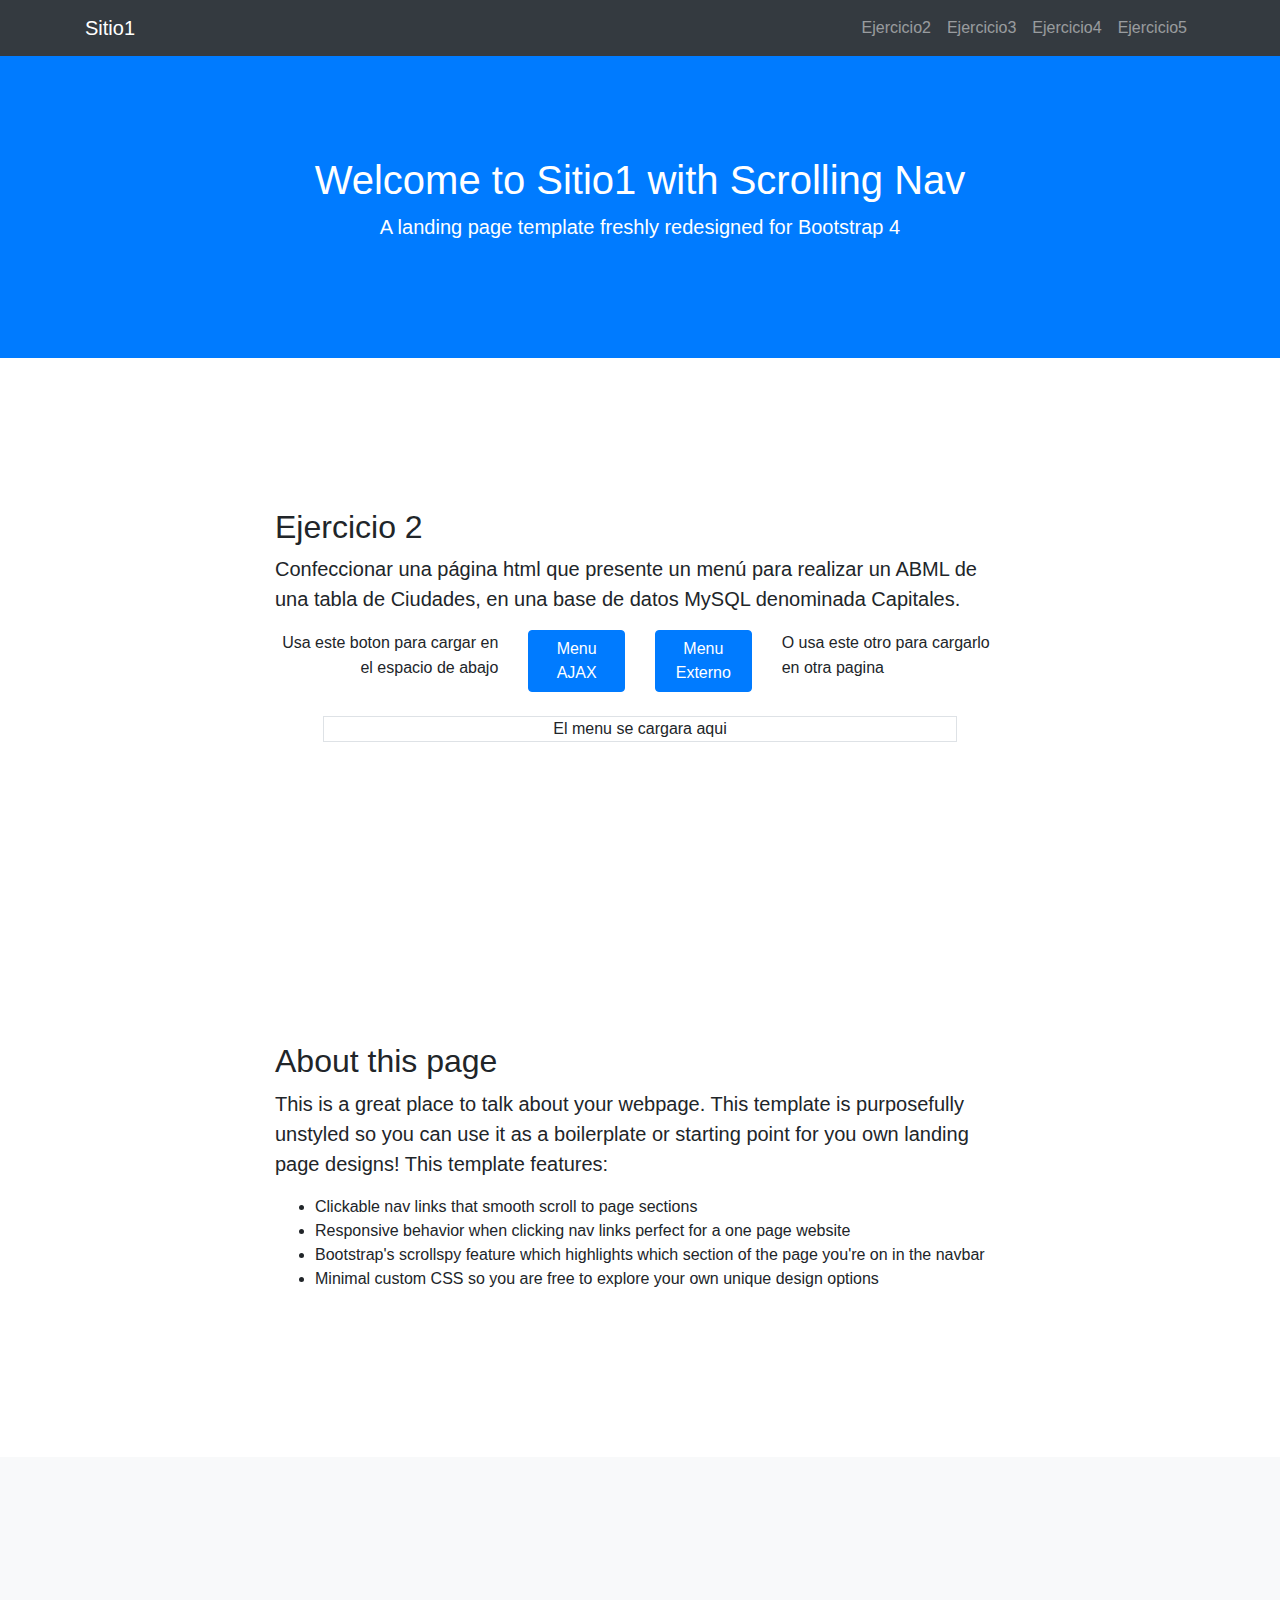
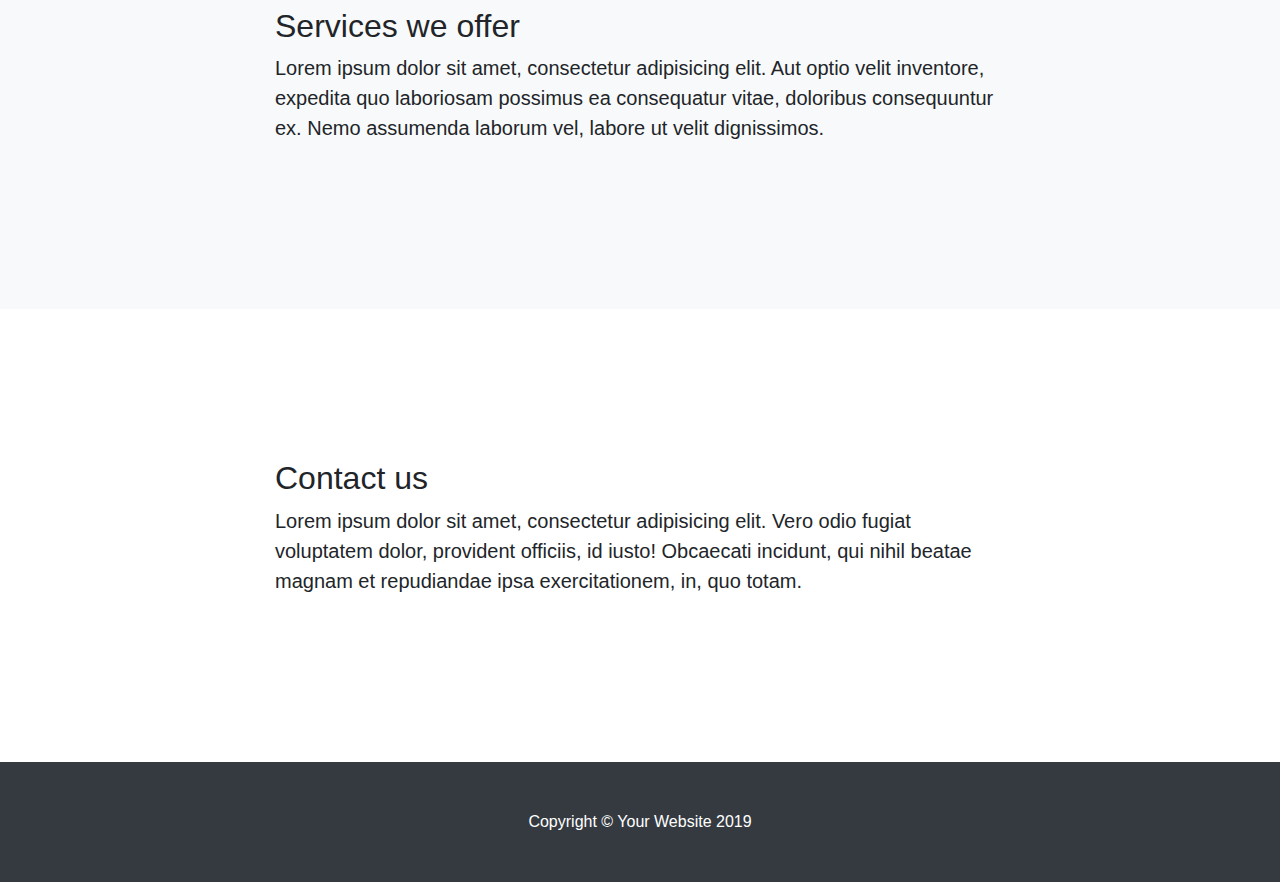
<file: sitio1/index.html>
<!DOCTYPE html>
<html lang="en">

<head>

  <meta charset="utf-8">
  <meta name="viewport" content="width=device-width, initial-scale=1, shrink-to-fit=no">
  <meta name="description" content="">
  <meta name="author" content="">

  <title>Ejercicio2</title>

  <!-- Bootstrap core CSS -->
  <link href="vendor/bootstrap/css/bootstrap.min.css" rel="stylesheet">

  <!-- Custom styles for this template -->
  <link href="css/scrolling-nav.css" rel="stylesheet">

</head>

<body id="page-top">

  <!-- Navigation -->
  <nav class="navbar navbar-expand-lg navbar-dark bg-dark fixed-top" id="mainNav">
    <div class="container">
      <a class="navbar-brand js-scroll-trigger" href="#page-top">Sitio1</a>
      <button class="navbar-toggler" type="button" data-toggle="collapse" data-target="#navbarResponsive"
        aria-controls="navbarResponsive" aria-expanded="false" aria-label="Toggle navigation">
        <span class="navbar-toggler-icon"></span>
      </button>
      <div class="collapse navbar-collapse" id="navbarResponsive">
        <ul class="navbar-nav ml-auto">
          <li class="nav-item">
            <a class="nav-link js-scroll-trigger" href="#ejercicio2">Ejercicio2</a>
          </li>
          <li class="nav-item">
            <a class="nav-link js-scroll-trigger" href="#about">Ejercicio3</a>
          </li>
          <li class="nav-item">
            <a class="nav-link js-scroll-trigger" href="#services">Ejercicio4</a>
          </li>
          <li class="nav-item">
            <a class="nav-link js-scroll-trigger" href="#contact">Ejercicio5</a>
          </li>
        </ul>
      </div>
    </div>
  </nav>

  <header class="bg-primary text-white">
    <div class="container text-center">
      <h1>Welcome to Sitio1 with Scrolling Nav</h1>
      <p class="lead">A landing page template freshly redesigned for Bootstrap 4</p>
    </div>
  </header>

  <section id="ejercicio2">
    <div class="container">
      <div class="row">
        <div class="col-lg-8 mx-auto">
          <h2>Ejercicio 2</h2>
          <p class="lead">Confeccionar una página html que presente un menú para realizar un ABML de una tabla de
            Ciudades, en
            una base de datos MySQL denominada Capitales.</p>
          <div class="row">
            <div class="col-sm-4 text-right align-text-bottom">
              <span class="align-middle">Usa este boton para cargar en el espacio de abajo</span>
              <!--<button class="btn btn-primary" type="submit" href="Menu.html" target="_top">Menu</button>-->
              <!--<button class="btn btn-primary" onclick="window.location.href='Menu.html'">Menu</button>-->
            </div>
            <div class="col-sm-2">
              <!--<button class="btn btn-primary" type="submit" href="Menu.html" target="_top">Menu</button>-->
              <button id="btnMenu" class="btn btn-primary">Menu AJAX</button>
            </div>
            <div class="col-sm-2">
              <button id="btnMenu2" class="btn btn-primary" onclick="window.location.href='Menu.html'">Menu
                Externo</button>
            </div>
            <div class="col-sm-4 text-left align-text-bottom">
                <span class="align-middle">O usa este otro para cargarlo en otra pagina</span>
                <!--<button class="btn btn-primary" type="submit" href="Menu.html" target="_top">Menu</button>-->
                <!--<button class="btn btn-primary" onclick="window.location.href='Menu.html'">Menu</button>-->
              </div>
          </div>
          <div class="row">
            <div id="divDynContent" class="col-sm-10 border mt-4 mx-auto text-center">
              El menu se cargara aqui
            </div>
          </div>
        </div>
      </div>
    </div>
  </section>

  <section id="about">
    <div class="container">
      <div class="row">
        <div class="col-lg-8 mx-auto">
          <h2>About this page</h2>
          <p class="lead">This is a great place to talk about your webpage. This template is purposefully unstyled so
            you can use it as a boilerplate or starting point for you own landing page designs! This template features:
          </p>
          <ul>
            <li>Clickable nav links that smooth scroll to page sections</li>
            <li>Responsive behavior when clicking nav links perfect for a one page website</li>
            <li>Bootstrap's scrollspy feature which highlights which section of the page you're on in the navbar</li>
            <li>Minimal custom CSS so you are free to explore your own unique design options</li>
          </ul>
        </div>
      </div>
    </div>
  </section>

  <section id="services" class="bg-light">
    <div class="container">
      <div class="row">
        <div class="col-lg-8 mx-auto">
          <h2>Services we offer</h2>
          <p class="lead">Lorem ipsum dolor sit amet, consectetur adipisicing elit. Aut optio velit inventore, expedita
            quo laboriosam possimus ea consequatur vitae, doloribus consequuntur ex. Nemo assumenda laborum vel, labore
            ut velit dignissimos.</p>
        </div>
      </div>
    </div>
  </section>

  <section id="contact">
    <div class="container">
      <div class="row">
        <div class="col-lg-8 mx-auto">
          <h2>Contact us</h2>
          <p class="lead">Lorem ipsum dolor sit amet, consectetur adipisicing elit. Vero odio fugiat voluptatem dolor,
            provident officiis, id iusto! Obcaecati incidunt, qui nihil beatae magnam et repudiandae ipsa
            exercitationem, in, quo totam.</p>
        </div>
      </div>
    </div>
  </section>

  <!-- Footer -->
  <footer class="py-5 bg-dark">
    <div class="container">
      <p class="m-0 text-center text-white">Copyright &copy; Your Website 2019</p>
    </div>
    <!-- /.container -->
  </footer>

  <!-- Bootstrap core JavaScript -->
  <script src="vendor/jquery/jquery.min.js"></script>
  <script src="vendor/bootstrap/js/bootstrap.bundle.min.js"></script>

  <!-- Plugin JavaScript -->
  <script src="vendor/jquery-easing/jquery.easing.min.js"></script>

  <!-- Custom JavaScript for this theme -->
  <script src="js/scrolling-nav.js"></script>

</body>
<script type="text/javascript">
  $("#btnMenu").click(function () {
    $("#divDynContent").load("Menu.html");
  });
</script>

</html>
</file>
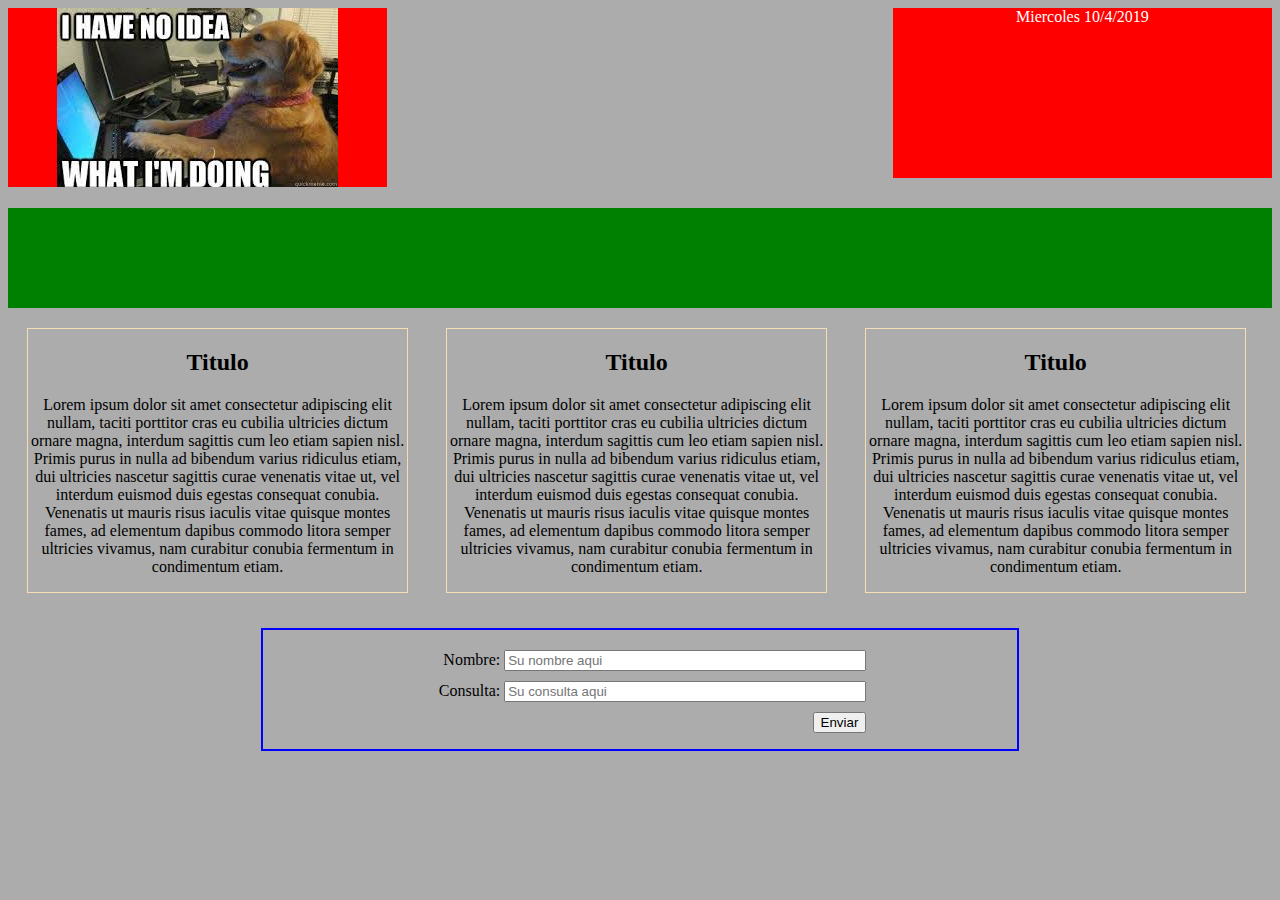
<file: parcial1Ej.htm>
<html>

<head>
    <title> Ejemplo Parcial</title>
    <link rel="stylesheet" type="text/css" href="parcial1Ej.css">
</head>

<body>
    <div class="cabecera">
        <div class="logo">
            <img src="download.jpg" alt="logo" />
        </div>
        <div class="contenedorFecha"> Miercoles 10/4/2019
        </div>
    </div>
    <div class="banner">
    </div>
    <div class="contenedorTitulares">
        <div class="titular">
            <h2>Titulo</h2>
            <p class=texto>Lorem ipsum dolor sit amet consectetur adipiscing elit nullam, taciti porttitor cras eu
                cubilia ultricies dictum ornare magna, interdum sagittis cum leo etiam sapien nisl. Primis purus in
                nulla ad bibendum varius ridiculus etiam, dui ultricies nascetur sagittis curae venenatis vitae ut, vel
                interdum euismod duis egestas consequat conubia. Venenatis ut mauris risus iaculis vitae quisque montes
                fames, ad elementum dapibus commodo litora semper ultricies vivamus, nam curabitur conubia fermentum in
                condimentum etiam.</p>
        </div>
        <div class="titular">
            <h2>Titulo</h2>
            <p class=texto>Lorem ipsum dolor sit amet consectetur adipiscing elit nullam, taciti porttitor cras eu
                cubilia ultricies dictum ornare magna, interdum sagittis cum leo etiam sapien nisl. Primis purus in
                nulla ad bibendum varius ridiculus etiam, dui ultricies nascetur sagittis curae venenatis vitae ut, vel
                interdum euismod duis egestas consequat conubia. Venenatis ut mauris risus iaculis vitae quisque montes
                fames, ad elementum dapibus commodo litora semper ultricies vivamus, nam curabitur conubia fermentum in
                condimentum etiam.</p>
        </div>
        <div class="titular">
            <h2>Titulo</h2>
            <p class=texto>Lorem ipsum dolor sit amet consectetur adipiscing elit nullam, taciti porttitor cras eu
                cubilia ultricies dictum ornare magna, interdum sagittis cum leo etiam sapien nisl. Primis purus in
                nulla ad bibendum varius ridiculus etiam, dui ultricies nascetur sagittis curae venenatis vitae ut, vel
                interdum euismod duis egestas consequat conubia. Venenatis ut mauris risus iaculis vitae quisque montes
                fames, ad elementum dapibus commodo litora semper ultricies vivamus, nam curabitur conubia fermentum in
                condimentum etiam.</p>
        </div>
    </div>

    <div class="contenedorForm">

        <form>
            <div class="divinputs">
                <div>
                    <label for="nombre">Nombre: </label>
                    <input type="text" name="nombre" placeholder="Su nombre aqui">
                </div>
                <div>
                    <label for="consulta">Consulta: </label>
                    <input type="text" name="consulta" placeholder="Su consulta aqui">
                </div>

                <div class="divbtnenviar">
                    <button type="submit">Enviar</button>
                </div>
            </div>
        </form>
    </div>

</body>

</html>
</file>
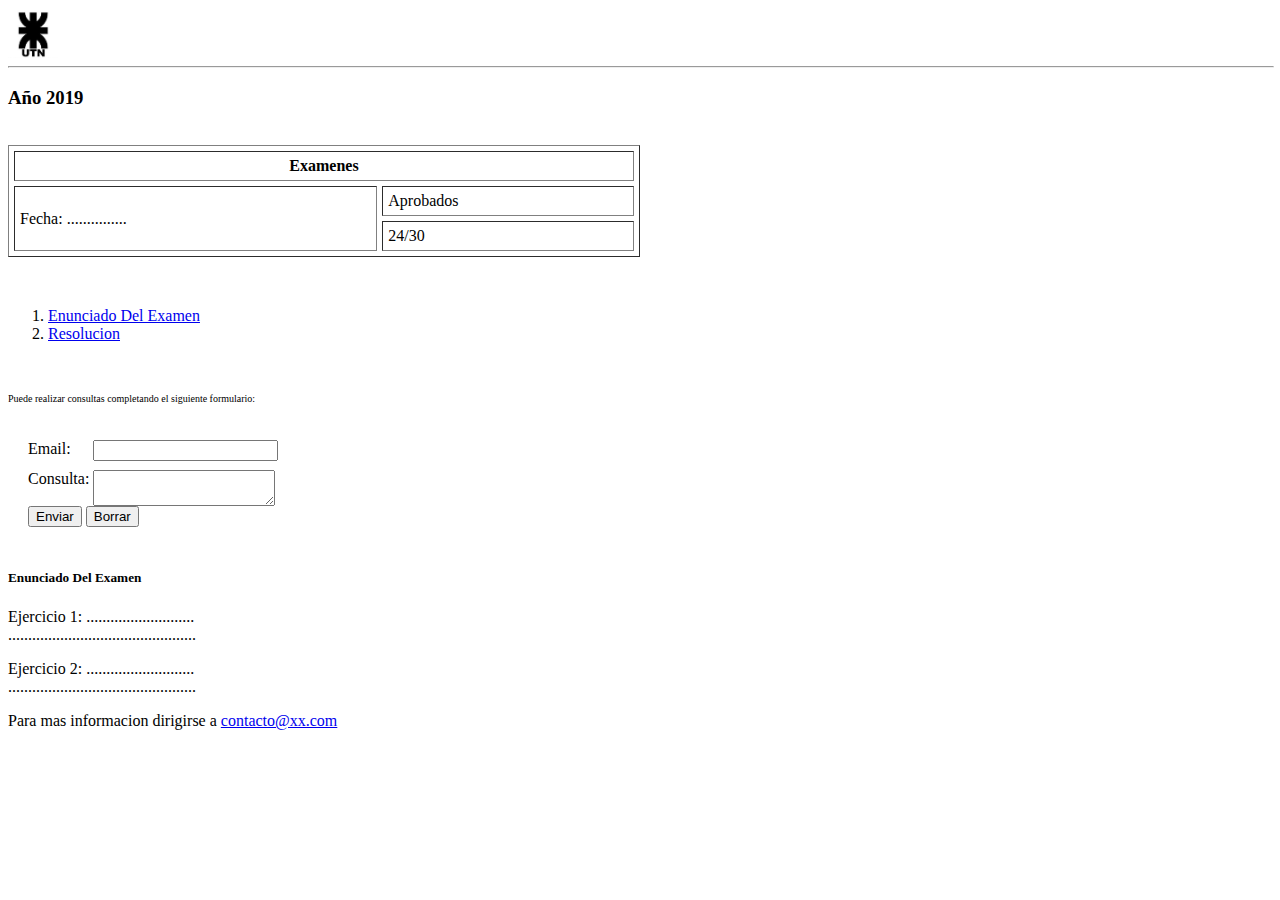
<file: practica1-ejercicio4-completo.htm>
<html>

<head>
    <title>Ejercicio 4</title>
    <meta charset="utf-8" />
</head>

<body>
<div>
    <a href="https://www.frro.utn.edu.ar/" target="_blank">
                <img src="descarga.jpg" height="50px" width="50px">
                <hr width="100%">
            
        </a>    
    </div>
    <h3>A&ntilde;o 2019</h3> <br>

    <table border="1" width="50%" cellpadding="5" cellspacing="5">
        <tr>
            <th colspan="2">
                <!--La 1er. fila va a ocupar 2 columnas-->
                Examenes
            </th>

        </tr>
        <tr>
            <td rowspan="2">
                <!--La 2da. fila va a ocupar 2 filas y...-->
                Fecha: ...............
            </td>
            <td colspan="2">
                <!--...Y a su vez 2 columnas-->
                Aprobados
            </td>
        </tr>
        <tr>
            <td colspan="2">
                <!--Esta seria la 3er. fila (La cual ocupa...-->
                24/30
                <!--...Solo 1 columna-->
            </td>
        </tr>
    </table>

    <p>&nbsp;</p>

    <ol>
        <li>
            <a href="#Enunciado">Enunciado Del Examen</a>
        </li>
        <li>
            <a href="Resolucion.html" target="_blank">Resolucion</a>
        </li>
    </ol>

    <p>&nbsp;</p>

    <p>
        <font size="1">Puede realizar consultas completando el siguiente formulario:</font>
    </p>


    <form>
        <div class="formulariobase">

            <div style="min-height: 30px;">

                <div class="tag">
                    Email:
                </div>
                <div class="inp">
                    <input type="text" />
                </div>
            </div>
            <div style="min-height: 30px;">
                <div class="tag">
                    Consulta:
                </div>
                <div class="inp">
                    <textarea></textarea>
                </div>
            </div>

            <input type="submit" value="Enviar" />
            <input type="reset" value="Borrar" />
        </div>

    </form>

    <style>
        .formulariobase {
            padding: 20px;
            max-width: 190px;
        }

        .tag {
            width: 30%;
            margin-right: 4%;
            float: left;
        }

        .inp {
            width: 65%;
            float: left;
        }
    </style>


    <h5><a name="Enunciado" id="Enunciado">Enunciado Del Examen</a></h5>

    <p>Ejercicio 1: ...........................<br />
        ...............................................</p>
    <p>Ejercicio 2: ...........................<br />
        ...............................................</p>


    <p>Para mas informacion dirigirse a <a href="mailto:contacto@xx.com">contacto@xx.com</a></p>

</body>


</html>
</file>
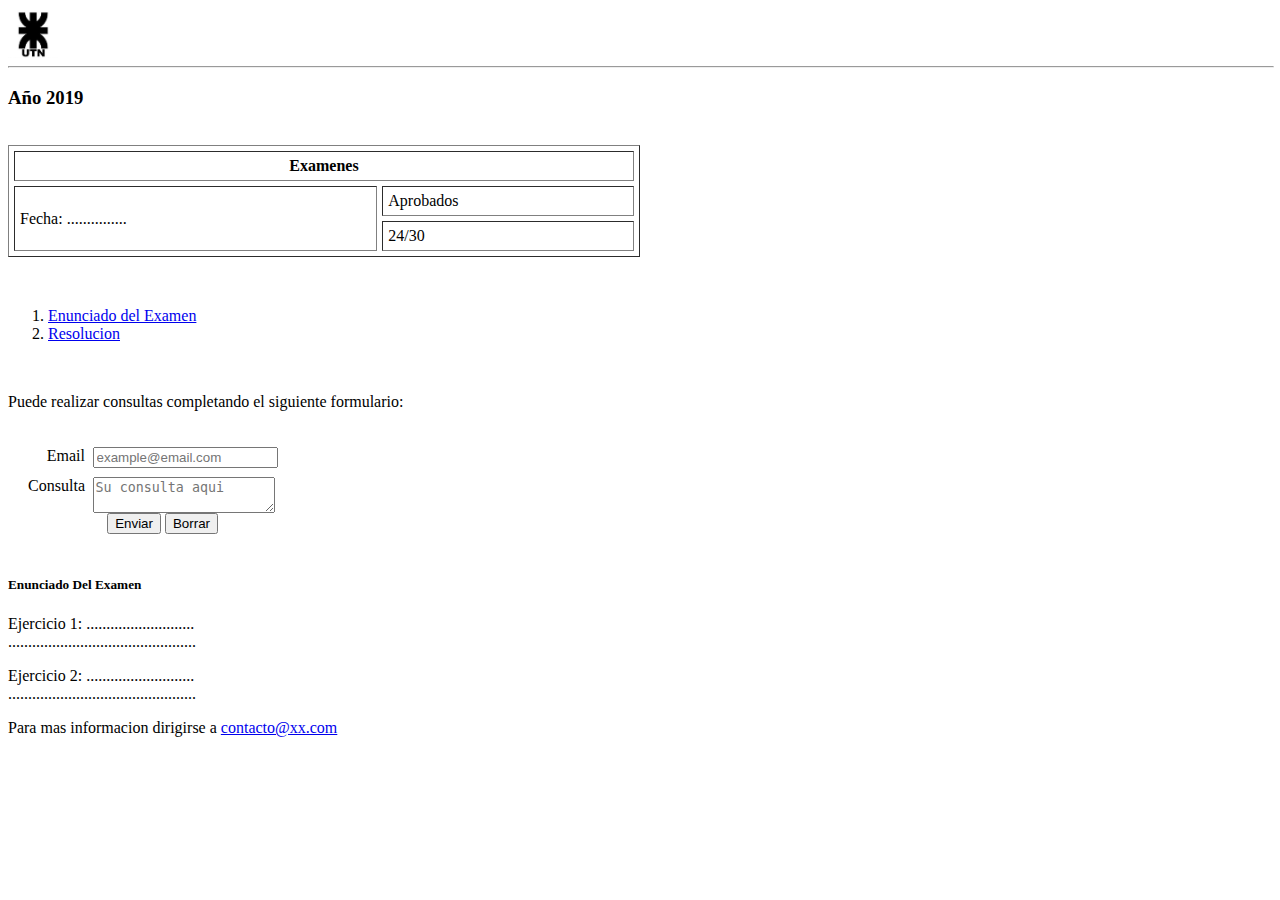
<file: practica1-ejercicio4.htm>
<html>

<head>
    <title>Ejercicio 4</title>
    <meta charset="utf-8" />
</head>

<body>
    <div>
        <a href="https://www.frro.utn.edu.ar/" target="_blank">
            <img src="descarga.jpg" height="50px" width="50px">
            <hr width="100%">
        </a>
    </div>
    <h3>A&ntilde;o 2019</h3> <br>
    <table border="1" width="50%" cellpadding="5" cellspacing="5">
        <tr>
            <th colspan="2">
                <!--La 1er. fila va a ocupar 2 columnas-->
                Examenes
            </th>
        </tr>
        <tr>
            <td rowspan="2">
                <!--La 2da. fila va a ocupar 2 filas y...-->
                Fecha: ...............
            </td>
            <td colspan="2">
                <!--...Y a su vez 2 columnas-->
                Aprobados
            </td>
        </tr>
        <tr>
            <td colspan="2">
                <!--Esta seria la 3er. fila (La cual ocupa...-->
                24/30
                <!--...Solo 1 columna-->
            </td>
        </tr>
    </table>

    <p>&nbsp;</p>

    <ol>
        <li>
            <a href="#Enunciado">Enunciado del Examen</a>
        </li>
        <li>
            <a href="Resolucion.html" target="_blank">Resolucion</a>
        </li>
    </ol>

    <p>&nbsp;</p>

    <p>
        Puede realizar consultas completando el siguiente formulario:
    </p>


    <form>
        <div class="formularioBase" style="width:70%">
            <div align="right">
                <div style="min-height: 30px;">
                    <div class="tag">
                        Email
                    </div>
                    <div class="inp">
                        <input type="text" placeholder="example@email.com" />
                    </div>
                </div>
                <div style="min-height: 30px;">
                    <div class="tag">
                        Consulta
                    </div>
                    <div class="inp">
                        <textarea placeholder="Su consulta aqui"></textarea>
                    </div>
                </div>
                <input type="submit" value="Enviar" />
                <input type="reset" value="Borrar" />
            </div>
        </div>
    </form>

    <style>
        .formulariobase {
            padding: 20px;
            max-width: 190px;
        }
        .tag {
            width: 30%;
            margin-right: 4%;
            float: left;
        }
        .inp {
            width: 65%;
            float: left;
        }
    </style>


    <h5><a name="Enunciado" id="Enunciado">Enunciado Del Examen</a></h5>

    <p>Ejercicio 1: ...........................<br />
        ...............................................</p>
    <p>Ejercicio 2: ...........................<br />
        ...............................................</p>


    <p>Para mas informacion dirigirse a <a href="mailto:contacto@xx.com">contacto@xx.com</a></p>

</body>
</html>
</file>
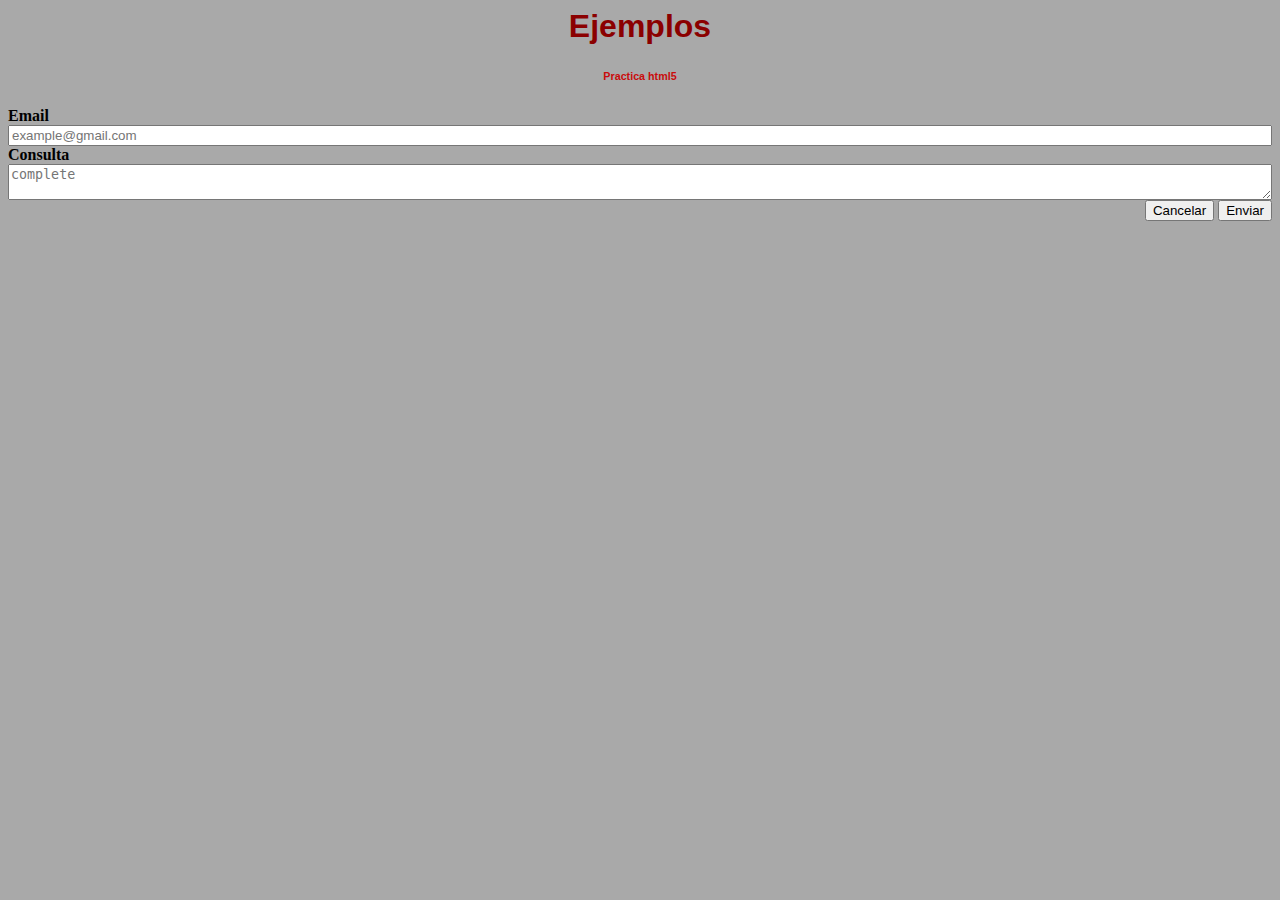
<file: practica1.htm>
<head>
</head>

<body style="background: darkgray">
    <div class="container">
        <div align="center" style="color: rgb(201, 12, 12); font: 1em arial; ">
            <h1 style="color:darkred">
                Ejemplos
            </h1>
            <h6>
                Practica html5
            </h6>
        </div>

    </div>
    <div id="divForm">
        <form>
            <div class="formulariobase">
                <div style="width:100%;">
                    <div>
                        <strong>Email</strong> <input style="width: 100%" type="text" placeholder="example@gmail.com" />
                    </div>
                    <div>
                        <strong>Consulta</strong> <textarea style="width: 100%" placeholder="complete"></textarea>
                    </div>
                    <div align="right">
                        <button class="cancel">Cancelar</button>
                        <button class="submit">Enviar</button>
                    </div>
                </div>
            </div>
        </form>
    </div>

</body>
</file>
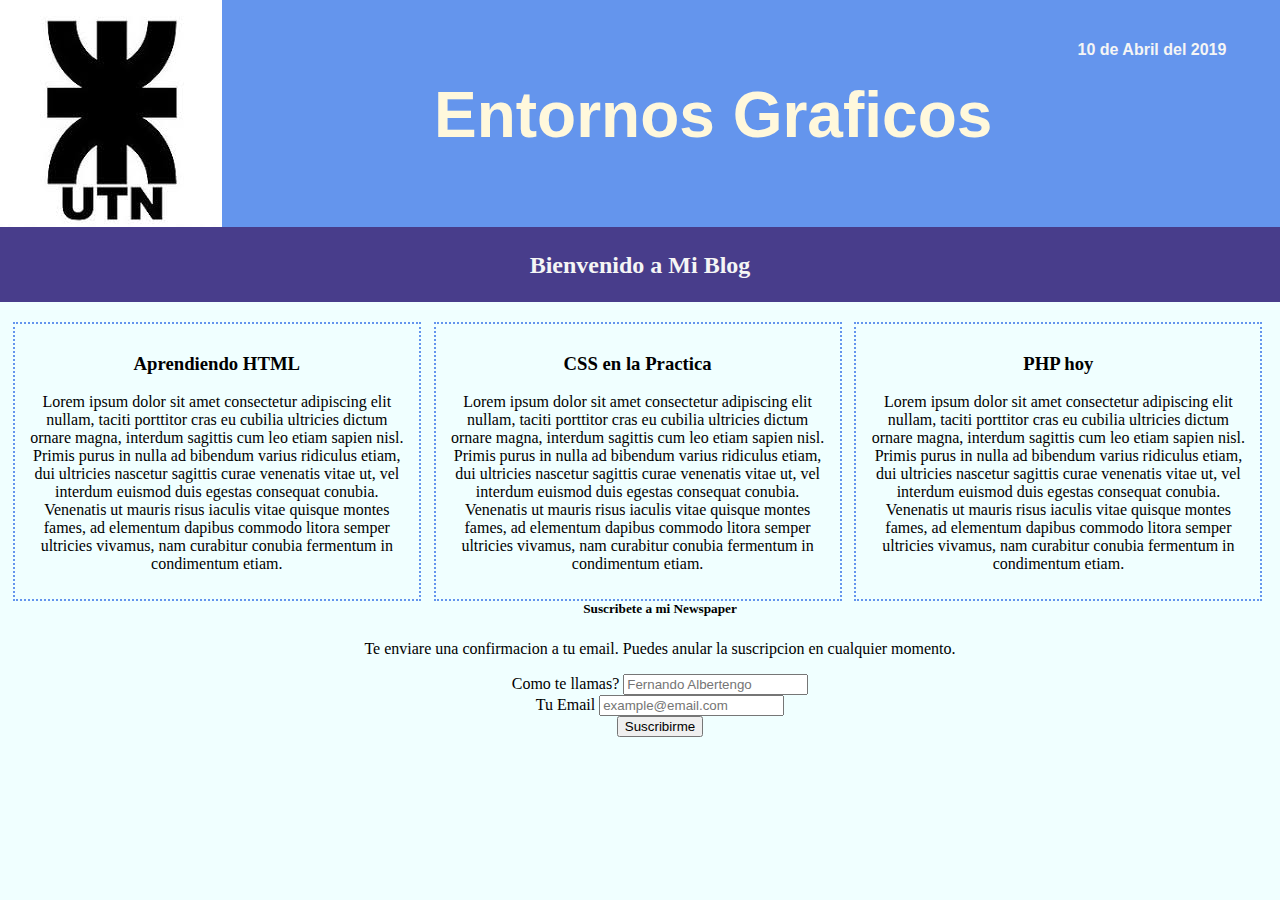
<file: practica_parcial_01.html>
<head>
    <title>
        UTN
    </title>
    <link rel="stylesheet" type="text/css" href="practica_parcial_01_style.css">
</head>

<body>
    <div class="containerHeader">
        <div class="divlogo">
            <img src="descarga.jpg" href="Parcial01.htm">
        </div>
        <div class="divtitulo">
            <h1 class="titulo">Entornos Graficos</h1>
        </div>
        <div class="divfecha">
            <h4 class="fecha">10 de Abril del 2019</h4>
        </div>
    </div>
    <div class="divbanner">
        <h2 class="bienvenida">Bienvenido a Mi Blog</h1>
    </div>
    <div class="contenedorPosts">
        <div class="post">
            <h3>Aprendiendo HTML</h3>
            <p class="resumen">Lorem ipsum dolor sit amet consectetur adipiscing elit nullam, taciti porttitor cras eu
                cubilia ultricies dictum ornare magna, interdum sagittis cum leo etiam sapien nisl. Primis purus in
                nulla ad bibendum varius ridiculus etiam, dui ultricies nascetur sagittis curae venenatis vitae ut, vel
                interdum euismod duis egestas consequat conubia. Venenatis ut mauris risus iaculis vitae quisque montes
                fames, ad elementum dapibus commodo litora semper ultricies vivamus, nam curabitur conubia fermentum in
                condimentum etiam.</p>
        </div>
        <div class="post">
            <h3>CSS en la Practica</h3>
            <p class="resumen">Lorem ipsum dolor sit amet consectetur adipiscing elit nullam, taciti porttitor cras eu
                cubilia ultricies dictum ornare magna, interdum sagittis cum leo etiam sapien nisl. Primis purus in
                nulla ad bibendum varius ridiculus etiam, dui ultricies nascetur sagittis curae venenatis vitae ut, vel
                interdum euismod duis egestas consequat conubia. Venenatis ut mauris risus iaculis vitae quisque montes
                fames, ad elementum dapibus commodo litora semper ultricies vivamus, nam curabitur conubia fermentum in
                condimentum etiam.</p>
        </div>
        <div class="post">
            <h3>PHP hoy</h3>
            <p class="resumen">Lorem ipsum dolor sit amet consectetur adipiscing elit nullam, taciti porttitor cras eu
                cubilia ultricies dictum ornare magna, interdum sagittis cum leo etiam sapien nisl. Primis purus in
                nulla ad bibendum varius ridiculus etiam, dui ultricies nascetur sagittis curae venenatis vitae ut, vel
                interdum euismod duis egestas consequat conubia. Venenatis ut mauris risus iaculis vitae quisque montes
                fames, ad elementum dapibus commodo litora semper ultricies vivamus, nam curabitur conubia fermentum in
                condimentum etiam.</p>
        </div>
    </div>
    <div class="contenedorSuscripcion">
        <div class="divForm">
            <form>
                <h5 class="tituloSuscripcion">Suscribete a mi Newspaper</h5>
                <p>Te enviare una confirmacion a tu email. Puedes anular la suscripcion en cualquier momento.</p>
                <div class="nombre">
                    <label for="nombre">Como te llamas?</label>
                    <input type="text" placeholder="Fernando Albertengo">
                </div>
                <div class="divEmail">
                    <label for="email">Tu Email</label>
                    <input type="text" placeholder="example@email.com">
                </div>
                <div class="divBotones">
                    <button type="submit">Suscribirme</button>
                </div>
            </form>
        </div>
    </div>
</body>
</file>
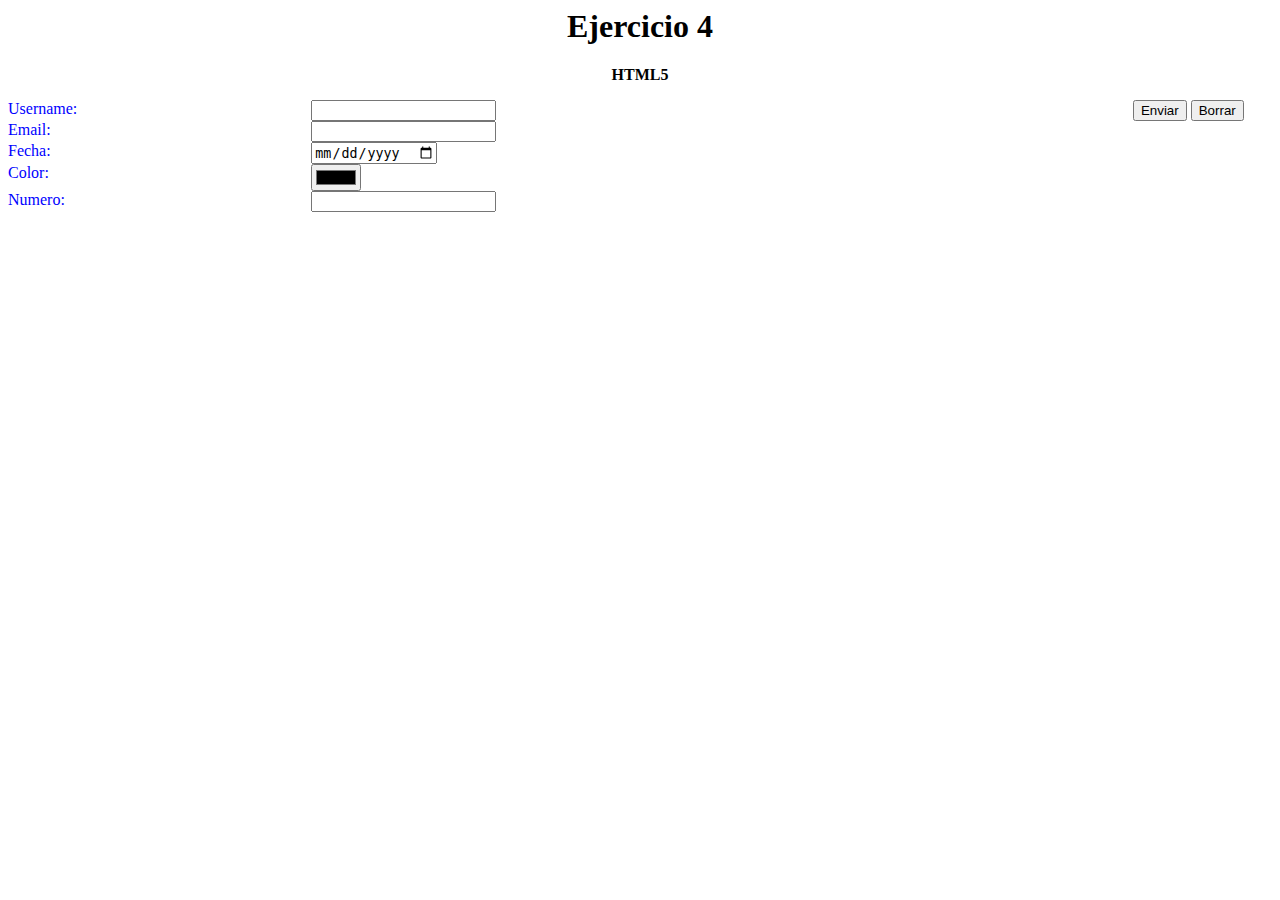
<file: practicaHtml5-formularios.htm>
<html>

<head>

</head>

<body>
    <style>
        .formulariobase {
            padding: 20px;
            max-width: 190px;
        }

        .tag {
            width: 20%;
            margin-right: 4%;
            float: left;
            color: blue;
        }

        .inp {
            width: 65%;
            float: left;
        }
    </style>

    <h1 align="center">Ejercicio 4</h1>
    <p align="center"><strong>HTML5</strong></p>
    <div class="container">
        <div id="formularioCompleto">
            <form>
                <div class="formulario">

                    <div>
                        <div class="tag">
                            Username:
                        </div>
                        <div class="inp">
                            <input type="text" name="username" required />
                        </div>
                        <div class="tag">
                            Email:
                        </div>
                        <div class="inp">
                            <input type="email" name="email" />
                        </div>
                        <div class="tag">
                            Fecha:
                        </div>
                        <div class="inp">
                            <input type="date" name="fecha" />
                        </div>
                        <div class="tag">
                            Color:
                        </div>
                        <div class="inp">
                            <input type="color" name="color" />
                        </div>
                        <div class="tag">
                            Numero:
                        </div>
                        <div class="inp">
                            <input type="number" name="numero" required />
                        </div>
                    </div>

                    <input type="submit" value="Enviar" />
                    <input type="reset" value="Borrar" />
                </div>

            </form>
        </div>
    </div>
</body>

</html>
</file>
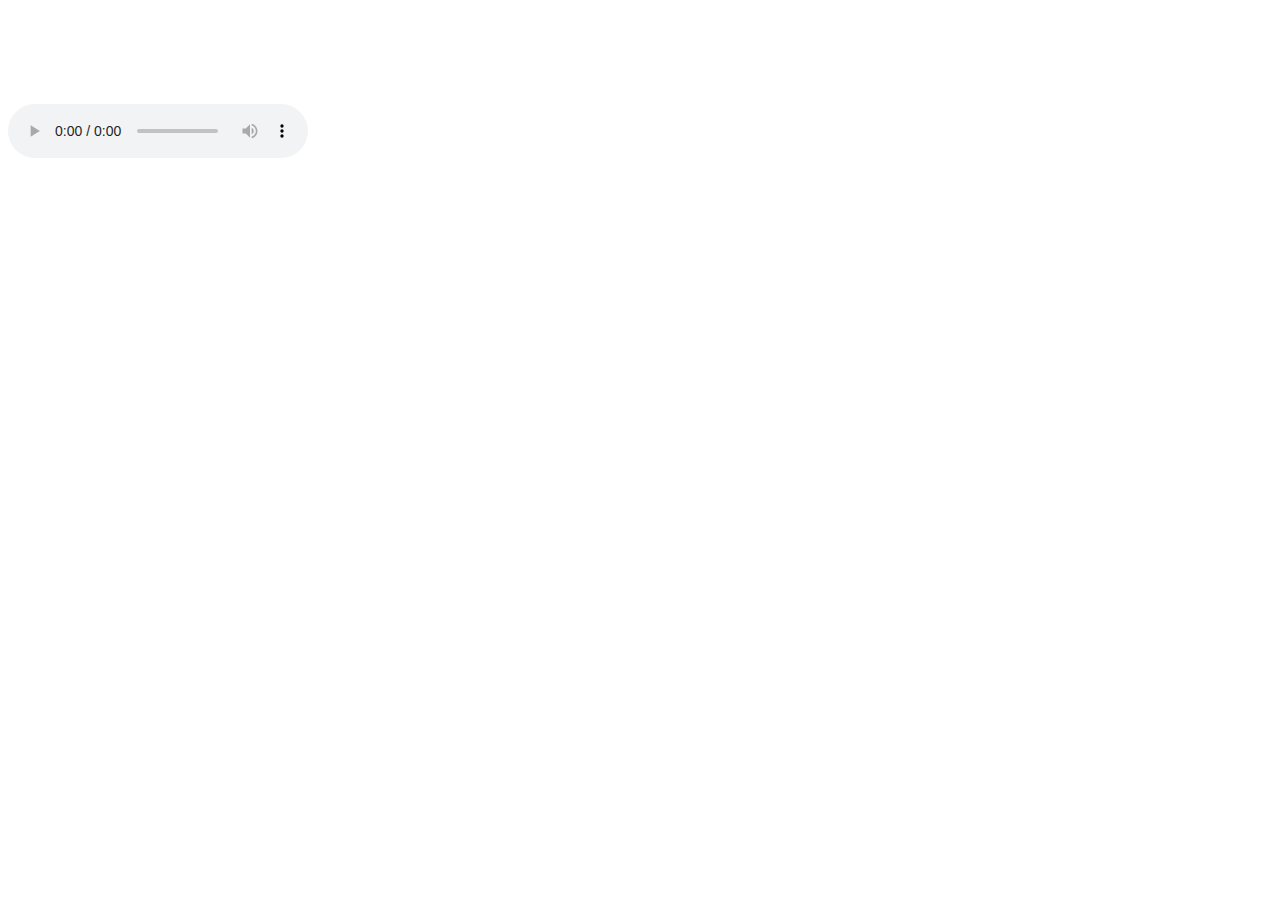
<file: practicaHtml5-multimedia.html>
<head>
</head>

<body>
    <audio controls>
        <source src="https://html5tutorial.info/media/vincent.mp3" type="audio/mpeg">
    </audio>
</body>

<video>
  <source src="https://www.w3schools.com/html/mov_bbb.mp4" type='video/mp4; codecs="avc1.42E01E, mp4a.40.2"' />
</video>
</file>
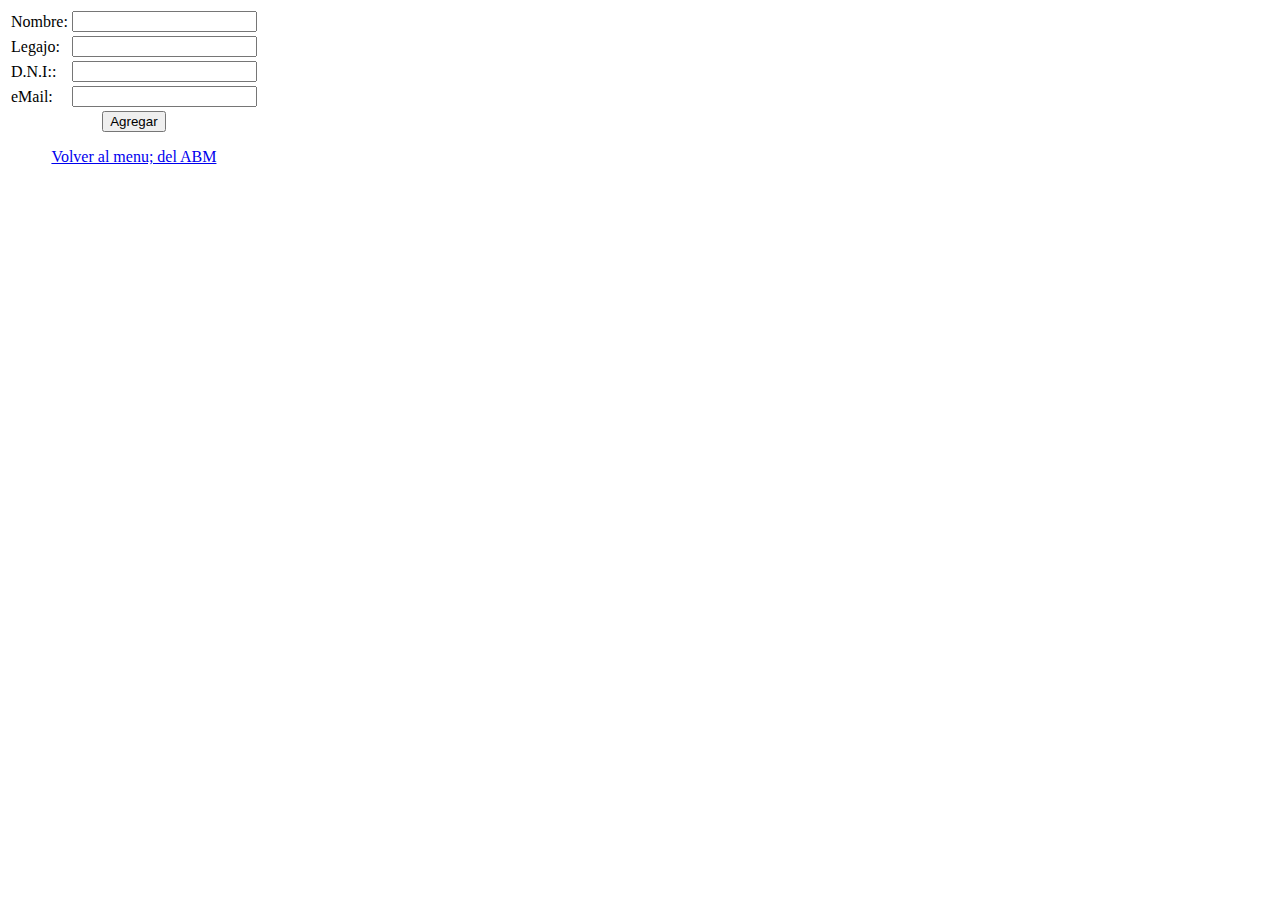
<file: sitio1/FormAlta.html>
<html>

<head>
    <title>Formulario Alta Usuarios</title>
</head>

<body>
    <form action="Alta.php" method="POST" name="FormAlta">
        <table width="225">
            <tr>
                <td> Nombre:</td>
                <td> <input type="TEXT" name="Nom" size="20" maxlength="40">
            </tr>
            <tr>
                <td> Legajo:</td>
                <td> <input type="PASSWORD" name="Legajo" size="20" maxlength="8"> </td>
            </tr>
            <tr>
                <td> D.N.I:: </td>
                <td> <input type="TEXT" name="DNI" size="20" maxlength="20"></td>
            </tr>
            <tr>
                <td> eMail: </td>
                <td> <input TYPE="TEXT" name="eMail" size="20" maxlength="40"> </td>
            </tr>
            <tr>
                <td colspan="2" align="center"> <input TYPE="SUBMIT" name="Submit" value="Agregar">
                    <p><a href="Menu.html">Volver al menu; del ABM</a></p>
                </td>
            </tr>
        </table>
    </form>
</body>

</html>
</file>
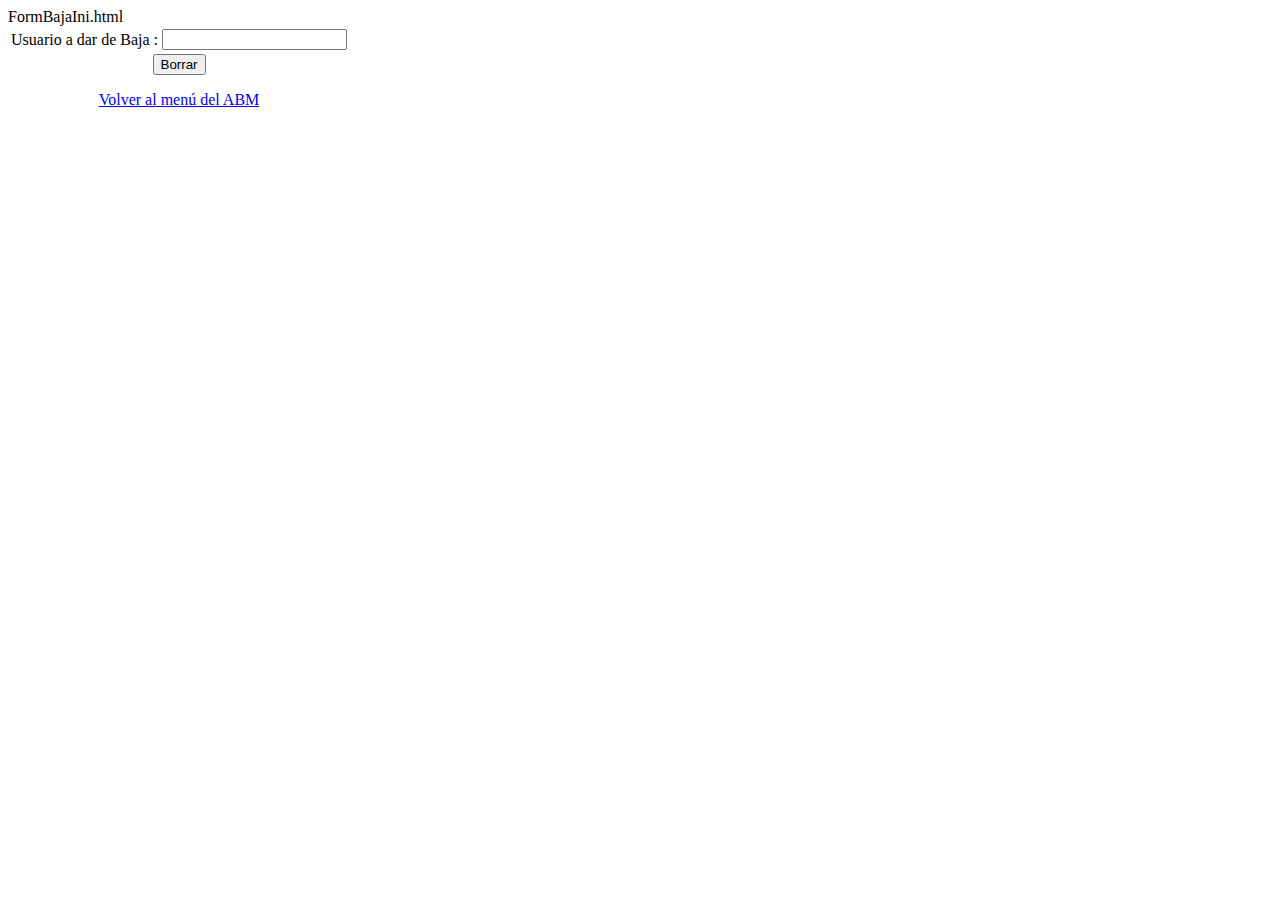
<file: sitio1/FormBajaIni.html>
FormBajaIni.html
<html>

<head>
    <title>Usuario a dar de Baja</title>
    <meta http-equiv="Content-Type" content="text/html; charset=iso-8859-1">
</head>

<body bgcolor="#FFFFFF" text="#000000">
    <form action="Baja.php" method="POST" name="FormBajaIni">
        <table>
            <tr>
                <td> Usuario a dar de Baja : </td>
                <td>
                    <input type="TEXT" name="DNI" size="20" maxlength="20">
                </td>
            </tr>
            <tr>
                <td colspan="2" align="center">
                    <input type="SUBMIT" name="Submit" value="Borrar">
                    <p><a href="Menu.html">Volver al men&uacute; del ABM</a></p>
                </td>
            </tr>
        </table>
    </form>
</body>

</html>
</file>
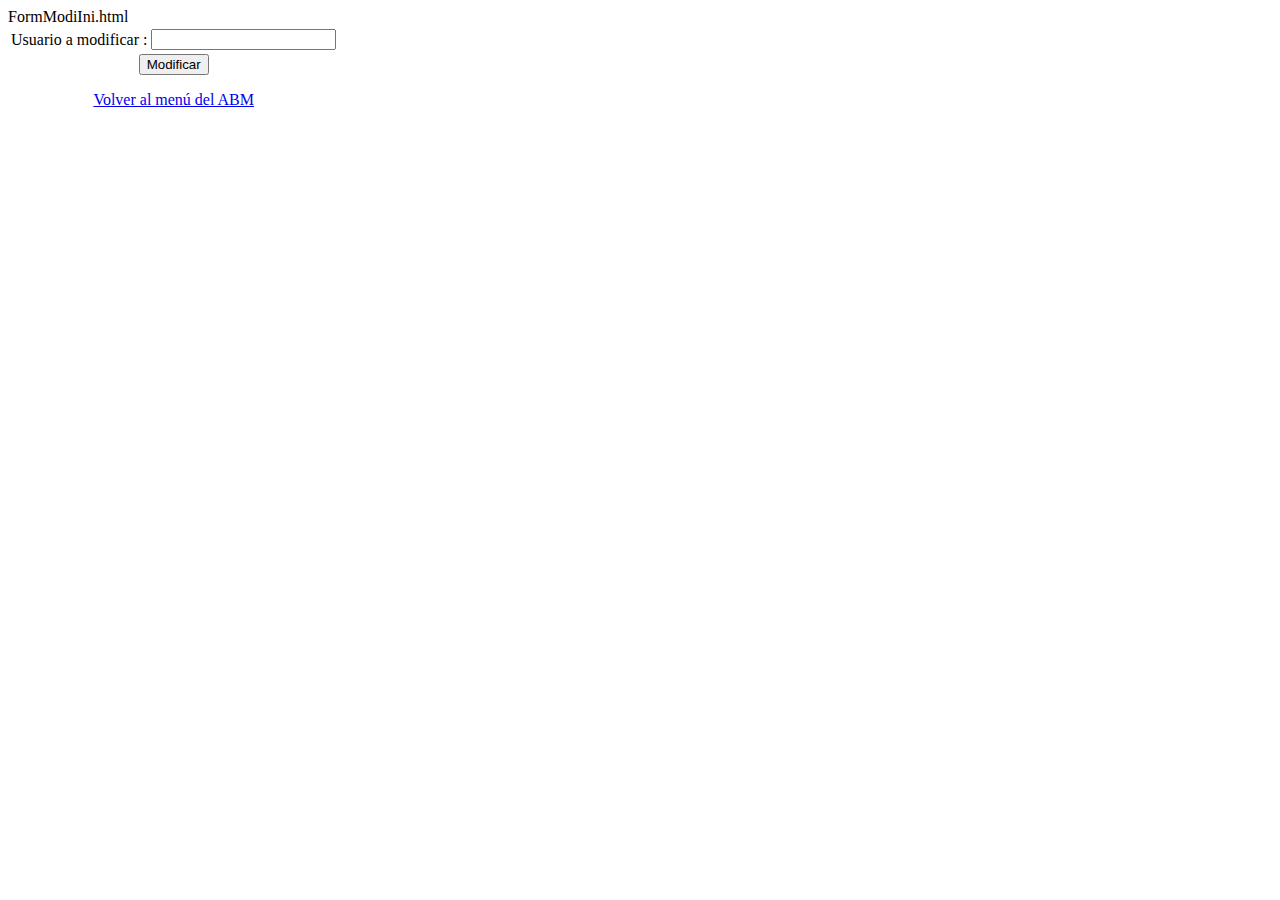
<file: sitio1/FormModIni.html>
FormModiIni.html
<html>

<head>
    <title>Usuario a modificar</title>
</head>

<body bgcolor="#FFFFFF" text="#000000">
    <form action="FormModi.php" method="POST" name="FormModiIni">
        <table>
            <tr>
                <td> Usuario a modificar : </td>
                <td>
                    <input type="TEXT" name="DNI" size="20" maxlength="20">
                </td>
            </tr>
            <tr>
                <td colspan="2" align="center">
                    <input type="SUBMIT" name="Submit" value="Modificar">
                    <p><a href="Menu.html">Volver al men&uacute; del ABM</a></p>
                </td>
            </tr>
        </table>
    </form>
</body>

</html>
</file>
<file: parcial1Ej.css>
body {
    background-color: #ACACAC;
}

.banner {
    background-color: green;
    min-height: 100px;
    margin-bottom: 20px;
}

.contenedorFecha {
    background-color: red;
    color: white;
    float: right;
    min-width: 30%;
    max-width: 40%;
    height: 170px;
    text-align: center;
}

.logo {
    float: left;
    /*con float pierde toda su altura*/
    min-width: 30%;
    max-width: 50%;
    max-height: 100%;
    background-color: red;
    color: white;
    min-height: 100px;
    text-align: center;

}

.cabecera {
    min-height: 200px;
    max-height: 300px;
    /*con esto logo y contenedor fecha quedan lado a lado. Ademas queda un sobrante entre ambos width de 10%, lo que hace un margen*/
}


.contenedorTitulares {
    min-height: 300px;
}

.titular {
    border: 1px solid wheat;
    flex-wrap: wrap;
    max-width: 30%;
    float: left;
    margin-left: 1.5%;
    margin-right: 1.5%;
    text-align: center;
}

.texto {
    text-align: center;
    color: black;
    margin-top: 20px;
}

.contenedorForm {
    border: 2px solid blue;
    margin-left: 20%;
    margin-right: 20%;

}

form {
    margin-top: 10px;
    text-align: center;
}

.divbtnenviar {
    min-height: 10px;
    margin-top: 10px;
    text-align: right;
}

.divinputs {
    margin-left: 20%;
    margin-right: 20%;
    text-align: right;
}

label {
    min-width: 20%;
}

input {
    margin-top: 10px;
    min-width: 80%;
}

/*para los 3 bloques titulo\texto hacer divs flotantes de 30% hacia izq con 3% de margen(opt), si pasa 100% se baja una linea. 
El padre de un grupo de elementos con clase float pierde toda su altura*/
</file>
<file: practica_parcial_01_style.css>
body {
    background-color: azure;
    margin: 0px;
}

.containerHeader {
    background-color: cornflowerblue;
    text-align: center;
    height: 227px;
    max-height: 300px;
}

.divlogo {
    float: left;
    height: 100%;
    text-align: left;
    width: auto;
}

.divtitulo {
    float: left;
    padding: 20px;
    margin-left: 15%;
    margin-top: 15px;
    color: cornsilk;
    font-size: 200%;
    width: auto;
    max-width: 75%;
    font-family: 'Franklin Gothic Medium', 'Arial Narrow', Arial, sans-serif;
}

.divfecha {
    font: caption;
    font-size-adjust: inherit;
    color: whitesmoke;
    font-size: 100%;
    width: 20%;
    margin-top: 20px;
    float: right;
    text-align: center;
    height: 100px;
}

.divbanner {
    background-color: darkslateblue;
    padding: 5px;
    padding-bottom: 10px;
    height: 60px;
    text-align: center;
    color: whitesmoke;
}

.contenedorPosts {
    text-align: center;
    background-color: darkgray;
}

.post {
    margin-top:20px;
    padding: 10px;
    float:left;
    margin-left:1%;
    width:30%;
    border: 2px dotted cornflowerblue

}

.contenedorSuscripcion{
    margin-top:40px;
    padding-left: 40px;
    text-align:center;
}
</file>
<file: sitio1/css/scrolling-nav.css>
/*!
 * Start Bootstrap - Scrolling Nav (https://startbootstrap.com/template-overviews/scrolling-nav)
 * Copyright 2013-2019 Start Bootstrap
 * Licensed under MIT (https://github.com/BlackrockDigital/startbootstrap-scrolling-nav/blob/master/LICENSE)
 */
header {
  padding: 156px 0 100px;
}

section {
  padding: 150px 0;
}
</file>
